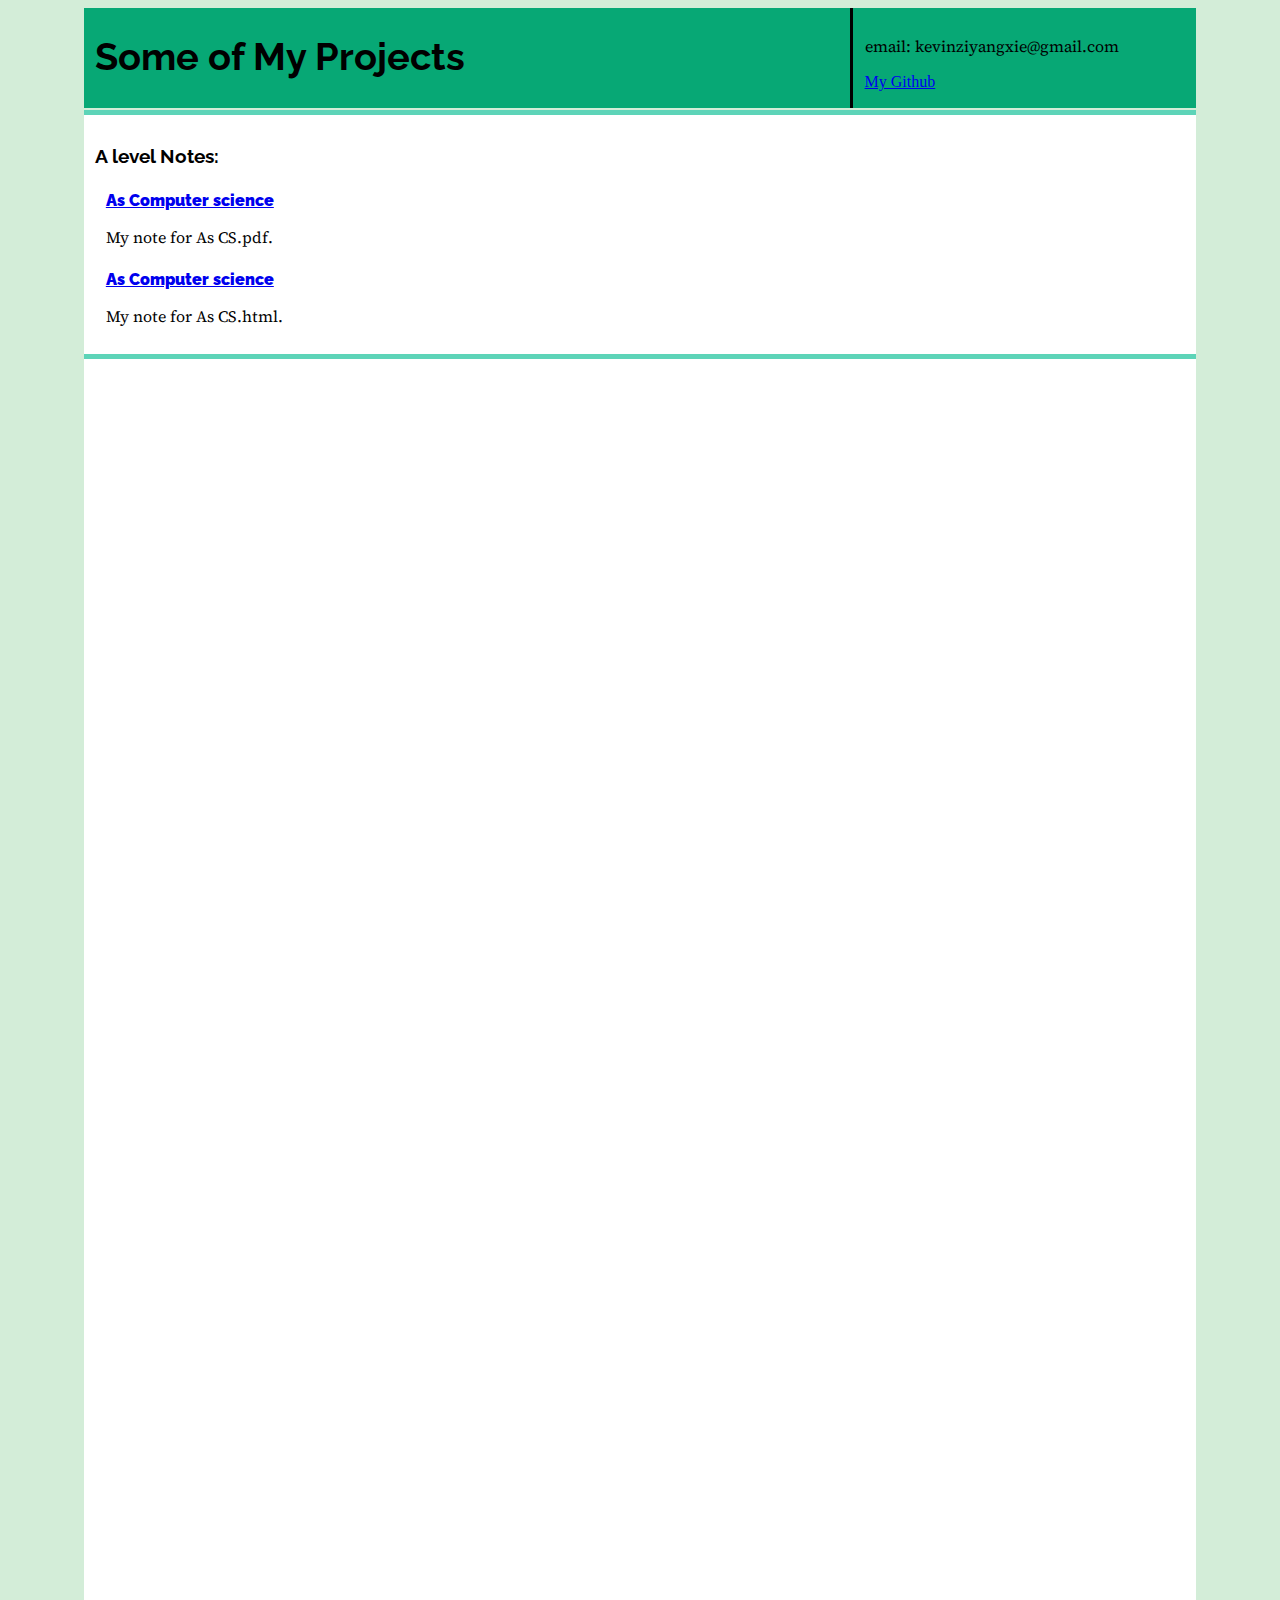
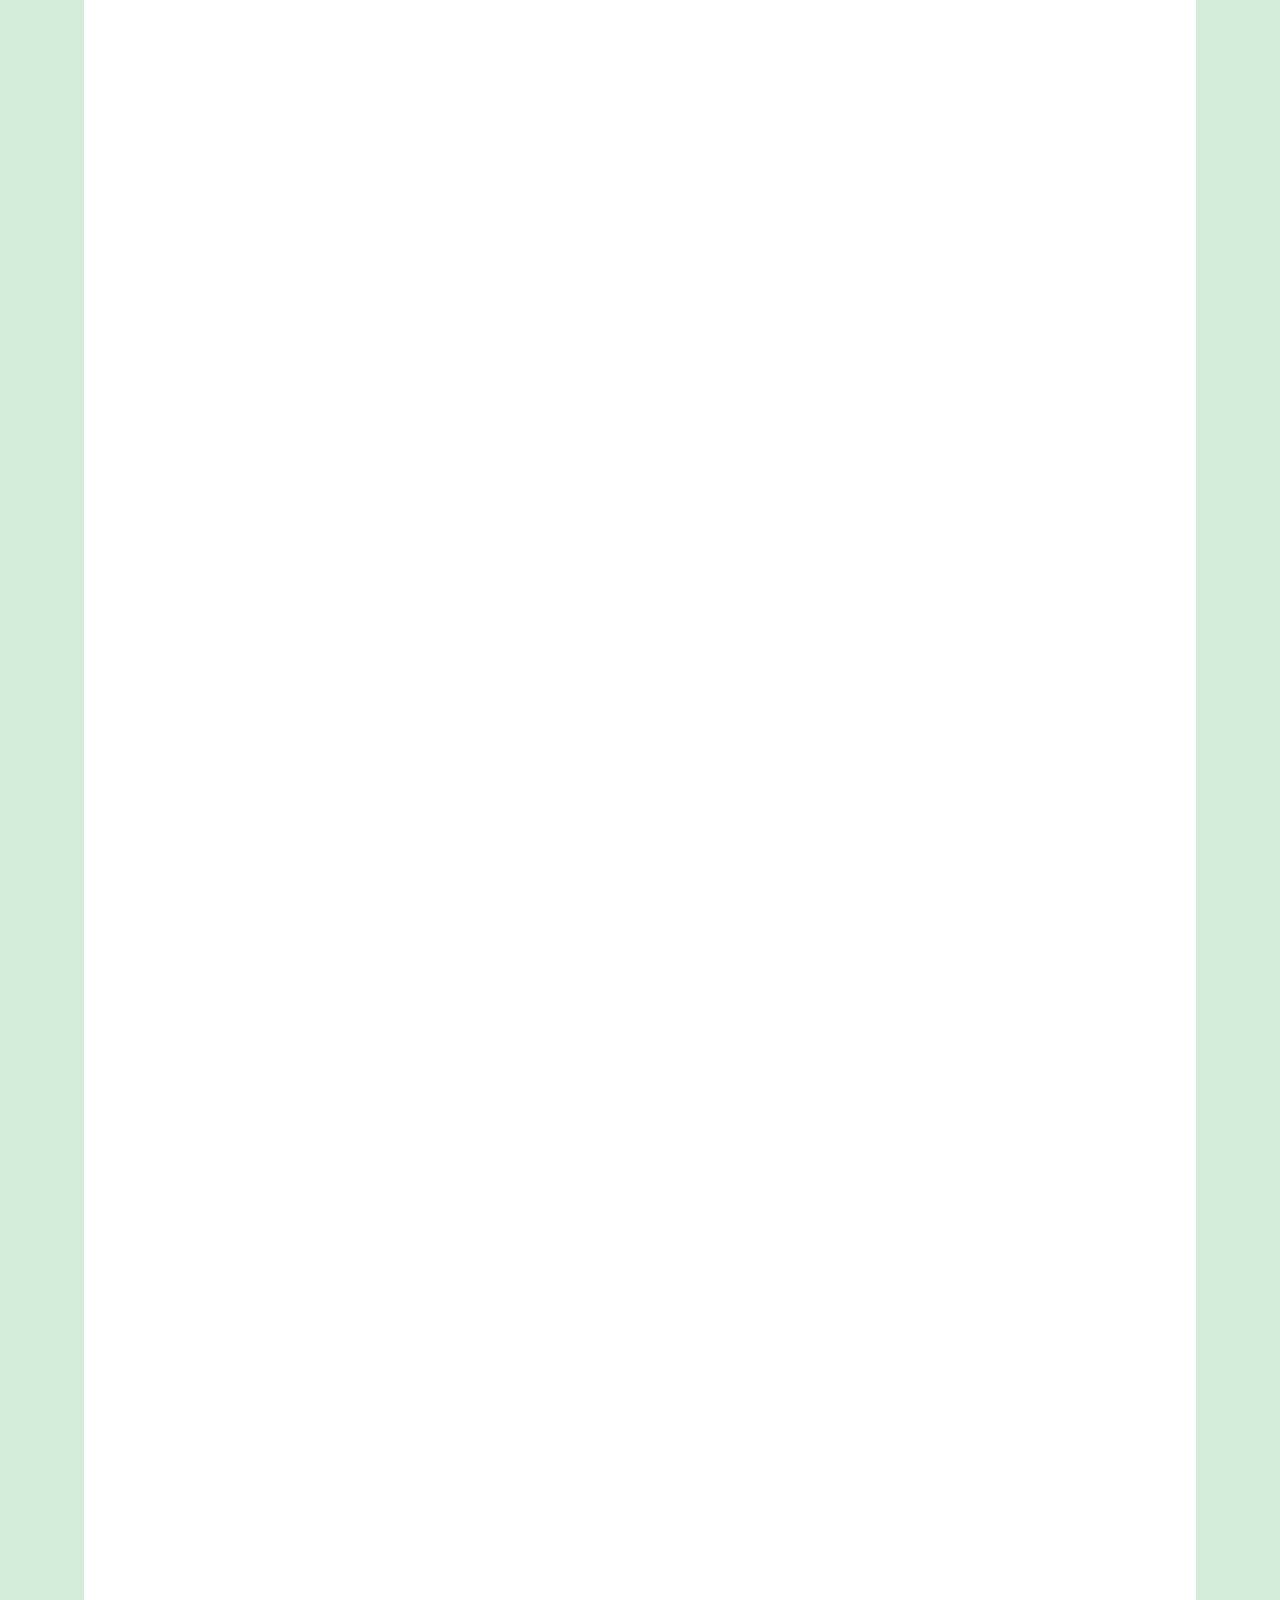
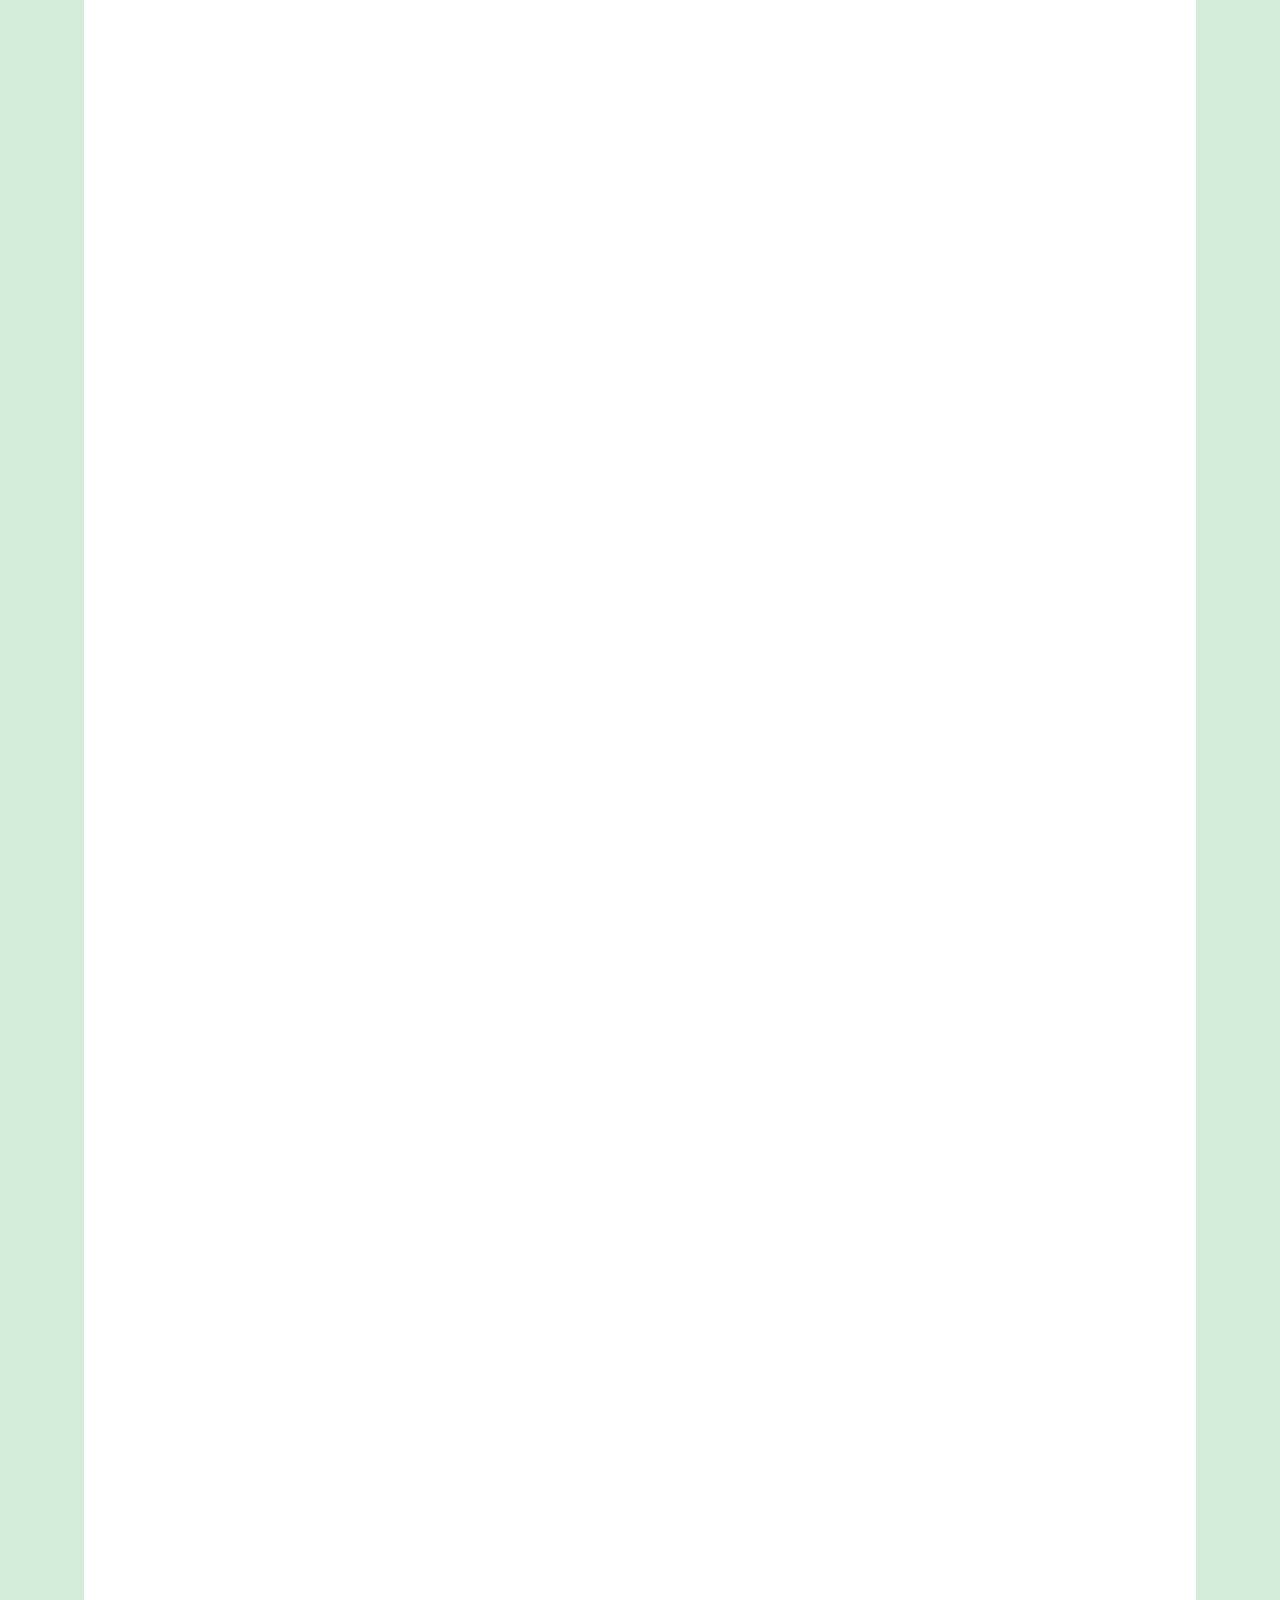
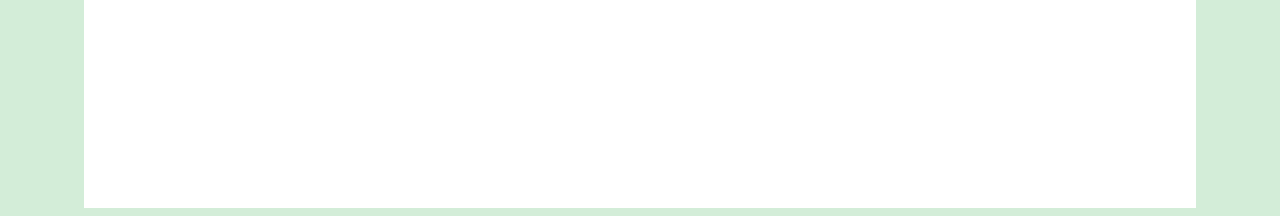
<file: index.html>
<!DOCTYPE html>
<html>
<head>
	<link rel="preconnect" href="https://fonts.googleapis.com">
	<link rel="preconnect" href="https://fonts.gstatic.com" crossorigin>
	<link href="https://fonts.googleapis.com/css2?family=Raleway:wght@700&display=swap" rel="stylesheet">
	<link rel="preconnect" href="https://fonts.googleapis.com">
	<link rel="preconnect" href="https://fonts.gstatic.com" crossorigin>
	<link href="https://fonts.googleapis.com/css2?family=Raleway&display=swap" rel="stylesheet">
	<link rel="preconnect" href="https://fonts.googleapis.com">
	<link rel="preconnect" href="https://fonts.gstatic.com" crossorigin>
	<link href="https://fonts.googleapis.com/css2?family=Source+Serif+Pro:ital@0;1&display=swap" rel="stylesheet">
	<meta charset="utf-8">
	<link rel="stylesheet" type="text/css" href="style.css">
	<title>Maths and Simulations</title>
</head>


<body>
<div id="div_1">
	<div id="div_bar">
		<div id="title">
			<h1>Some of My Projects</h1>
		</div>
		<div id="bar"></div>
		<div id="contact">
			<p style="font-family: 'Source Serif Pro', serif;">email: kevinziyangxie@gmail.com</p>
			<a href="https://github.com/Kev-X/home" target="_blank">My Github</a>
		</div>
	</div>




	<div id="div_content">

		<!--An example of a section


		<div class="div_branche">
			<h3 class="section_title">Pure Mathematics:</h3>
			<div class="div_topic">
				<a href="" class="work_title" target="_blank">Homomorthisms that can be spoted in high school</a>
				<p class="work_description">Some homomorthisms that one can learn based on high school knowledge</p>
			</div>
			<div class="div_topic">
				<a href="" class="work_title" target="_blank">Chaotic system and Transformation</a>
				<p class="work_description">Methods to transform a chaotic system into a linear one</p>
			</div>
			<div class="div_topic">
				<a href="" class="work_title" target="_blank">Mathematical proof of sampling</a>
				<p class="work_description">Another way to proove a theorem regarding to some group</p>
			</div>
		</div>
		

		
		<div class="bar_horizontal"></div>
		

		-->

		
		<div class="bar_horizontal"></div>

		<div class="div_branche">
			<h3 class="section_title">A level Notes:</h3>
			<div class="div_topic">
				<a href="https://github.com/Kev-X/home/blob/main/pdf/Revison_Note.pdf" class="work_title" target="_blank">As Computer science</a>
				<p class="work_description">My note for As CS.pdf.</p>
			</div>
			<div class="div_topic">
				<a href="https://github.com/Kev-X/home/blob/main/pdf/Revison_Note.html" class="work_title" target="_blank">As Computer science</a>
				<p class="work_description">My note for As CS.html.</p>
			</div>
		</div>
		
		
		<div class="bar_horizontal"></div>

		

	</div>

</div>

</body>
</html>
</file>
<file: style.css>
h1{
	font-family: 'Raleway', sans-serif;
}
h2{
	font-family: 'Raleway', sans-serif;
}
body{
	background-color: rgb(211, 237, 216);
	min-width: 650px;
}

#div_1{
	height: 5000px;
	background-color: rgb(211, 237, 216);
	display: flex;
	flex-direction: column;
}

#div_bar{
	height: 2%;
	width: 88%;
	margin-left: 6%;
	background-color: rgb(7, 168, 117);
	display: flex;
	flex-direction: row;
}

#title{
	width: 70%;
	height: 100%;
	background-color: rgba(0, 0, 0, 0);
	padding-left: 1%;
	font-size: 120%;
}

#bar{
	width: 0.3%;
	height: 100%;
	background-color: black;
}

#contact{
	width: 29.7%;
	height: 100%;
	background-color: rgba(0, 0, 0, 0);
	padding: 1%;
	text-align:	left;
}

#div_content{
	width: 88%;
	height: 98%;
	margin-top: 0.2%;
	background-color: white;
	display: flex;
	flex-direction: column;
	margin-left: 6%;
}

.div_branche{
	margin: 0.5%;
	padding: 0.5%;
	display: flex;
	flex-direction: column;
	background-color: white;

}

.section_title{
	font-family: 'Raleway', sans-serif;
	font-weight: 700;
}
.work_title{
	font-family: 'Raleway', sans-serif;
}
.work_description{
	font-family: 'Source Serif Pro', serif;
}

.div_topic{
	background: white;
	margin-top: 0.5%;
	padding-left:1% ;
	padding-right: 4%;
}

.work_title{
	font-weight: 900;
}

.bar_horizontal{
	height: 0.1%;

	background-color: rgb(93, 212, 184);
}
</file>
